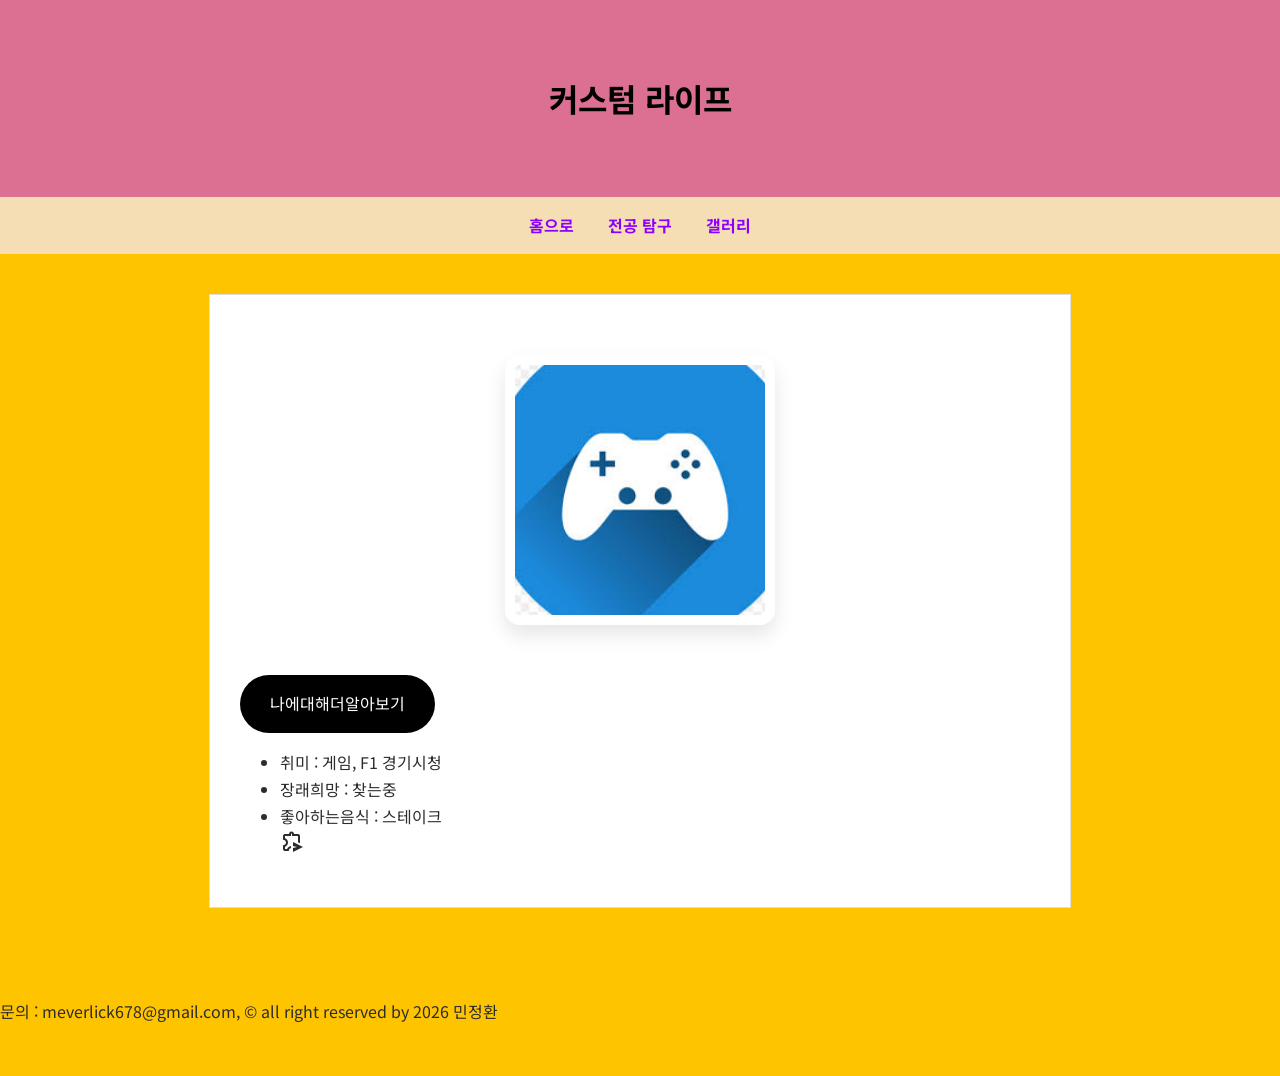
<file: index.html>
<!DOCTYPE html>
<html lang="ko">
<head>

    <meta charset="UTF-8">
<meta name="viewport" content="width=device-width, initial-scale=1.0">
<title>나의 웹페이지</title>
    
<link rel="preconnect" href="https://fonts.googleapis.com">
<link rel="preconnect" href="https://fonts.gstatic.com" crossorigin>
<link href="https://fonts.googleapis.com/css2?family=Noto+Sans+KR:wght@100..900&display=swap" rel="stylesheet">    
<link rel="stylesheet" href="https://fonts.googleapis.com/css2?family=Material+Symbols+Outlined:opsz,wght,FILL,GRAD@20..48,100..700,0..1,-50..200" />
<link rel="stylesheet" href="./style.css">

</head>

<body>
<header>
<h1>커스텀 라이프</h1>
</header>  

<nav>
   <a href="index.html">홈으로</a>
    <a href="subject.html">전공 탐구</a>
     <a href="gallery.html">갤러리</a>
</nav>
<main>
<img src="./image/me.jpg" alt="내사진" width="100">
<a href="#" class="my-button">나에대해더알아보기</a>

<p>
<ul>

<li>취미 : 게임, F1 경기시청</li>
<li>장래희망 : 찾는중</li>
<li>좋아하는음식 : 스테이크</li>
<span class="material-symbols-outlined">send_time_extension     </span>
</p>
</ul>
</main>
<footer>

    문의 : meverlick678@gmail.com, &copy; all right reserved by 2026 민정환
</footer>
</body>
</html>
</file>
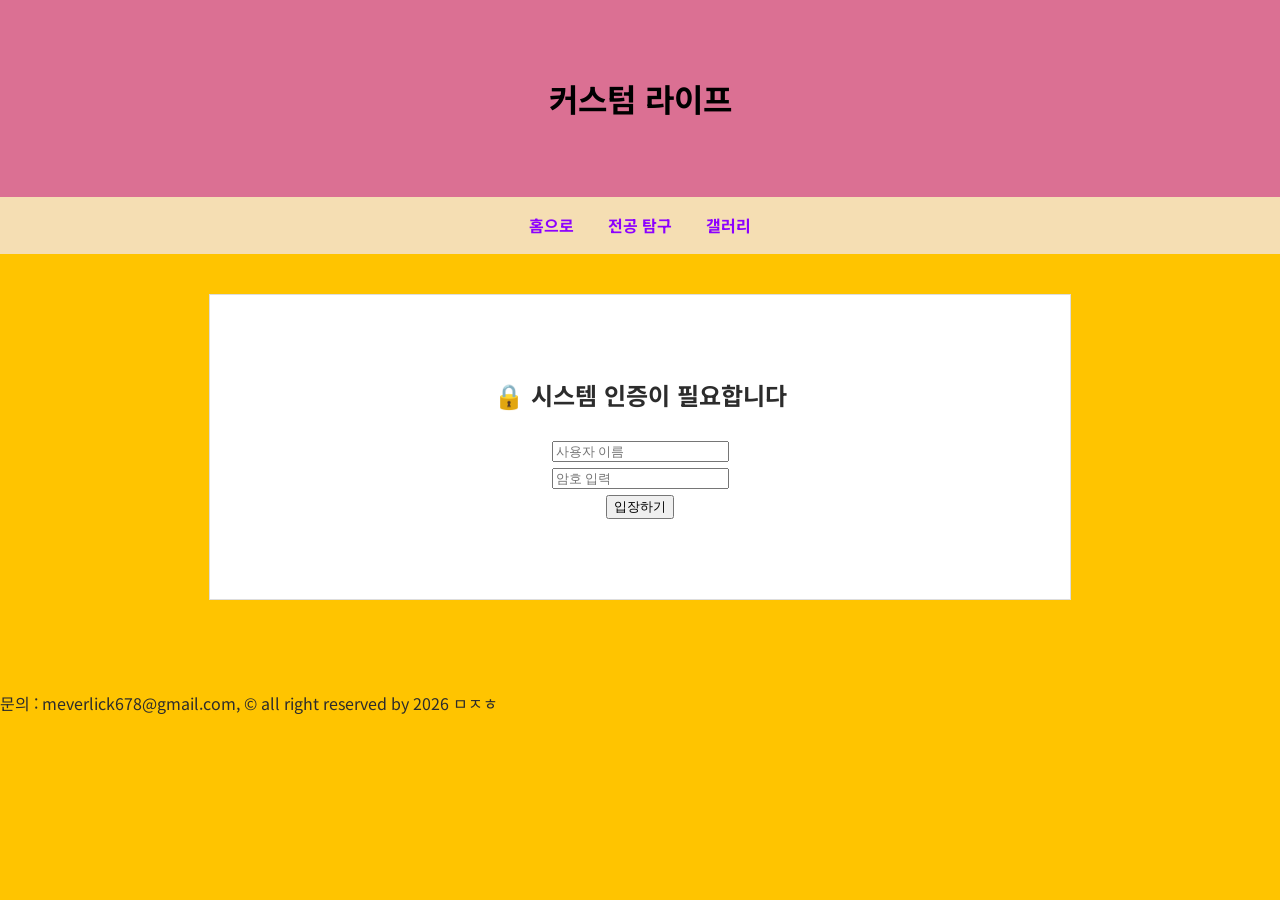
<file: gallery.html>
<!DOCTYPE html>
<html lang="ko">
<head>
    <meta charset="UTF-8">
    <meta name="viewport" content="width=device-width, initial-scale=1.0">
    <title>나의 웹페이지</title>
    
    <link rel="preconnect" href="https://fonts.googleapis.com">
    <link rel="preconnect" href="https://fonts.gstatic.com" crossorigin>
    <link href="https://fonts.googleapis.com/css2?family=Noto+Sans+KR:wght@100..900&display=swap" rel="stylesheet">    
    <link rel="stylesheet" href="https://fonts.googleapis.com/css2?family=Material+Symbols+Outlined:opsz,wght,FILL,GRAD@20..48,100..700,0..1,-50..200" />
    <link rel="stylesheet" href="./style.css">
</head>

<body>
    <header>
        <h1>커스텀 라이프</h1>
    </header>  

    <nav>
        <a href="index.html">홈으로</a>
        <a href="subject.html">전공 탐구</a>
        <a href="gallery.html">갤러리</a>
    </nav>

    <main>
        <div id="login-box" style="text-align: center; margin: 50px;">
            <h2>🔒 시스템 인증이 필요합니다</h2>
            <input type="text" id="userName" placeholder="사용자 이름" /><br>
            <input type="password" id="userPw" placeholder="암호 입력" /><br>
            <button onclick="checkLogin()">입장하기</button>
        </div>

        <div id="secret-area" style="display: none;">
            <h3 style="color: #2e7d32;">👋 <span id="user-display"></span>님, 반갑습니다!</h3>
            
            <div class="display-box">
                <img id="targetimg" src="./image/crop1.jpg" style="width: 100%; max-width: 500px;"/>
                <p id="targetDesc">4월 7일: 망고 첫 수확!</p>
            </div>
            <div class="thumb-list">
                <img src="./image/crop1.jpg" onclick="show('./image/crop1.jpg','4월 7일:망고 첫수확')"/>
                <img src="./image/crop2.jpg" onclick="show('./image/crop2.jpg','4월 8일:비료주기완료')"/>
                <img src="./image/cropi3.jpg" onclick="show('./image/cropi3.jpg','4월 9일:망고캐릭터')"/>
                <img src="./image/crop4.jpg" onclick="show('./image/crop4.jpg','4월 10일:생망고')"/>
                <img src="./image/cropi10.jpg" onclick="show('./image/cropi10.jpg','4월 11일:망고주스')"/>
                <img src="./image/cropi6.jpg" onclick="show('./image/cropi6.jpg','4월 12일:망고나무')"/>
                <img src="./image/crop7.jpg" onclick="show('./image/crop7.jpg','4월 13일:망고요거트')"/>
                <img src="./image/crop8.jpg" onclick="show('./image/crop8.jpg','4월 14일:망고젤리')"/>
                <img src="./image/cropi9.jpg" onclick="show('./image/cropi9.jpg','4월 15일:망고빙수')"/>
                <img src="./image/cropi11.jpg" onclick="show('./image/cropi11.jpg','4월 16일:냉동망고')"/>
                <img src="./image/cropi12.jpg" onclick="show('./image/cropi12.jpg','4월 17일:건망고')"/>
                <img src="./image/cropi13.jpg" onclick="show('./image/cropi13.jpg','4월 18일:망고밥')"/>


            </div>
            <hr>
            <div id="settings" style="margin-top: 30px; padding: 20px; border: 1px solid #ddd; background: #fff;">
                <h4>🔑 시스템 보안 설정</h4>
                <p style="font-size: 0.9em; color: #666;">보안을 위해 정기적으로 비밀번호를 변경해 주세요.</p>
                <input type="password" id="newPw" placeholder="새 비밀번호 입력" />
                <button onclick="changePassword()">비밀번호 변경</button>
                <button onclick="logout()">로그아웃</button>
            </div>
        </div> 
    </main>

    <footer>
        문의 : meverlick678@gmail.com, &copy; all right reserved by 2026 ㅁㅈㅎ
    </footer>

    <script>
        function show(imgPath,text) {
            document.getElementById("targetimg").src=imgPath;
            document.getElementById("targetDesc").innerText=text;
        }

        function checkLogin() {
            let name = document.getElementById("userName").value;
            let pw = document.getElementById("userPw").value;

            let currentPw = localStorage.getItem("userPassword") || "0000";

            if (pw === currentPw && name !== "") {
                localStorage.setItem("isLoggedIn", "true");
                localStorage.setItem("savedName", name);
                localStorage.setItem("userPassword", currentPw);

                alert(name + "님, 인증 정보가 저장소에 기록되었습니다.");

                document.getElementById("login-box").style.display = "none";
                document.getElementById("secret-area").style.display = "block";
                document.getElementById("user-display").innerText = name;

            } else {
                alert("이름을 입력하지 않았거나 암호가 틀렸습니다.");
            }
        }

        window.onload = function() {
            let isLoggedIn = localStorage.getItem("isLoggedIn");
            let savedName = localStorage.getItem("savedName");
            if (isLoggedIn === "true") {
                document.getElementById("login-box").style.display = "none";
                document.getElementById("secret-area").style.display = "block";
                document.getElementById("user-display").innerText = savedName;
            }
        };

        function changePassword() {
            let newPw = document.getElementById("newPw").value;
            if (newPw.length < 4) { 
                alert("암호는 4자리 이상이어야 합니다."); 
                return; 
            }
            localStorage.setItem("userPassword", newPw);
            alert("비밀번호가 변경되었습니다.");  
        }

        function logout() {
            if (confirm("로그아웃 하시겠습니까?")) {
                localStorage.removeItem("isLoggedIn");
                localStorage.removeItem("savedName");
                location.href = "index.html";
            }
        }
    </script>
</body>
</html>
</file>
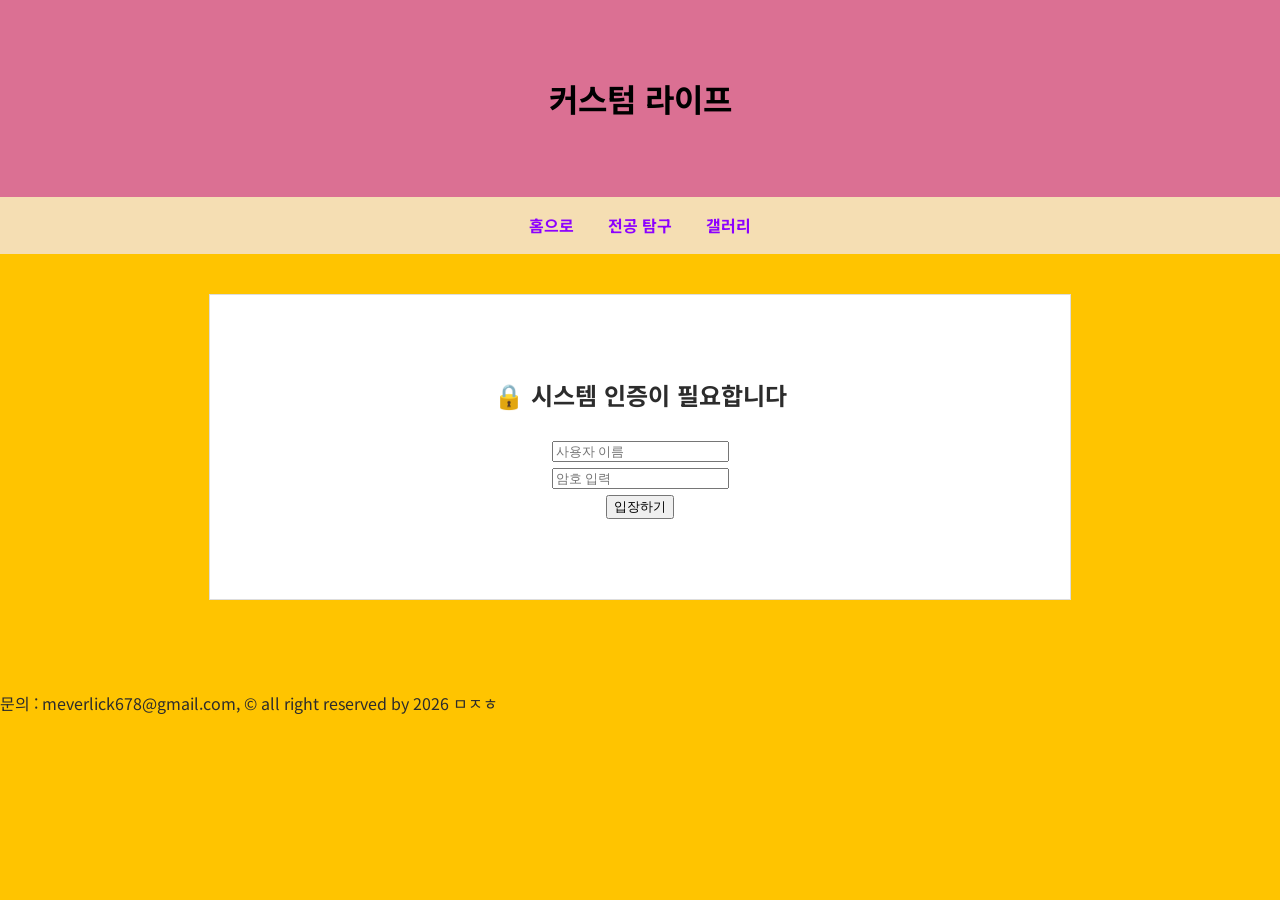
<file: subject.html>
<!DOCTYPE html>
<html lang="ko">
<head>
    <meta charset="UTF-8">
    <meta name="viewport" content="width=device-width, initial-scale=1.0">
    <title>나의 웹페이지</title>
    
    <link rel="preconnect" href="https://fonts.googleapis.com">
    <link rel="preconnect" href="https://fonts.gstatic.com" crossorigin>
    <link href="https://fonts.googleapis.com/css2?family=Noto+Sans+KR:wght@100..900&display=swap" rel="stylesheet">    
    <link rel="stylesheet" href="https://fonts.googleapis.com/css2?family=Material+Symbols+Outlined:opsz,wght,FILL,GRAD@20..48,100..700,0..1,-50..200" />
    <link rel="stylesheet" href="./style.css">
</head>

<body>
    <header>
        <h1>커스텀 라이프</h1>
    </header>  

    <nav>
        <a href="index.html">홈으로</a>
        <a href="subject.html">전공 탐구</a>
        <a href="gallery.html">갤러리</a>
    </nav>

    <main>
        <div id="login-box" style="text-align: center; margin: 50px;">
            <h2>🔒 시스템 인증이 필요합니다</h2>
            <input type="text" id="userName" placeholder="사용자 이름" /><br>
            <input type="password" id="userPw" placeholder="암호 입력" /><br>
            <button onclick="checkLogin()">입장하기</button>
        </div>

        <div id="secret-area" style="display: none;">
            <h3 style="color: #2e7d32;">👋 <span id="user-display"></span>님, 반갑습니다!</h3>
            
            <section class="agriculture-portfolio">
                <article class="crop-item">
                    <figure class="crop-image">
                        <img src="image/mango.jpg" alt="직접제배한농작물사진" />
                        <figcaption></figcaption>
                    </figure>
                    <div class="crop-details">
                        <h3>농작물 명칭:무지개 망고</h3>

                        <section class="info-block">
                            <h4>재배및생산특성</h4>
                            <ul>
                                <li><strong>품종:</strong>무지개 망고 (마하차녹)</li>
                                <li><strong>재배 환경:</strong>열대 및 아열대 기후</li>
                            </ul>
                        </section>
                        <section class="info-block distribution">
                            <h4>유통구조설계</h4>
                            <div class="step-guide">
                                <span>태국 농장</span>→<span>한국 망고전용 물류센터</span>→<span>소비자(일반인, 카페, 호텔 등등)</span>
                            </div>
                            <ul>
                                <li><strong>물류방식:</strong>항공 운송, 증열 처리, 개별포장</li>
                                <li><strong>판매 전략:</strong>예약판매, 프랜차이즈 납품</li>
                            </ul>
                        </section>
                    </div> 
                </article>   
            </section>
            
            <section id="order-area">
                <hr>
                <h2> 📦온라인 주문하기</h2>
                <form>
                    <div class="input-row">
                        <div class="input-group">
                            <label>주문자성함</label>
                            <input type="text" id="orderName" placeholder="실명을 입력하세요">
                        </div>
                        <div class="input-group">
                            <label>연락처</label>
                            <input type="text" id="userPhone" placeholder="010-0000-0000">
                        </div>
                    </div>

                    <div class="input-row">
                        <div class="input-group">
                            <label class="unitWeight">구매단위선택</label>
                            <select id="unitWeight">
                                <option value="15000">무지개망고(마하차녹) 1kg (15,000)</option>
                                <option value="40000">무지개망고(마하차녹) 3kg (40,000)</option>
                                <option value="60000">무지개망고(마하차녹) 5kg (60,000)</option>
                            </select>
                        </div>
                        <div class="input-group">
                            <label for="quantity">주문수량(박스)</label>
                            <input type="number" id="quantity" value="1" min="1" max="10">
                        </div>
                    </div>
                    
                    <div class="input-group">
                        <label for="">배송 방식 선택</label>
                        <select name="" id="deliveryFee">
                            <option value="3000">일반 택배 (3000원)</option>
                            <option value="5000">신선 새벽 배송 (5000원)</option>
                            <option value="0">광주 로컬푸드 매장 픽업 (무료)</option>
                        </select>
                    </div>

                    <div class="input-group">
                        <label>배송 메시지</label>
                        <textarea placeholder="부재시 문 앞에 놓아주세요"></textarea>
                    </div>
                    <button type="button" class="order-btn" onclick="processOrder()">지금 바로 주문 완료</button>
                    <div id="receipt" class="receipt-box"></div>
                </form>
            </section>

            <hr>
            <div id="settings" style="margin-top: 30px; padding: 20px; border: 1px solid #ddd; background: #fff;">
                <h4>🔑 시스템 보안 설정</h4>
                <p style="font-size: 0.9em; color: #666;">보안을 위해 정기적으로 비밀번호를 변경해 주세요.</p>
                <input type="password" id="newPw" placeholder="새 비밀번호 입력" />
                <button onclick="changePassword()">비밀번호 변경</button>
                <button onclick="logout()">로그아웃</button>
            </div>
        </div> 
    </main>

    <footer>
        문의 : meverlick678@gmail.com, &copy; all right reserved by 2026 ㅁㅈㅎ
    </footer>

    <script>
        function processOrder() {
            let name = document.getElementById('orderName').value;
            let phone = document.getElementById('userPhone').value;
            
            if (name === "" || phone === "") {
                alert("⚠️ 성함과 연락처를 모두 입력해 주세요!");
                return;
            }

            let quantity = Number(document.getElementById("quantity").value);
            let deliveryFee = Number(document.getElementById("deliveryFee").value);
            let unitSelect = document.getElementById('unitWeight');          
            let productPrice = Number(unitSelect.value);                    
            let productName = unitSelect.options[unitSelect.selectedIndex].text; 
            
            let basePrice = productPrice * quantity; 

            if (basePrice >= 30000) {
                deliveryFee = 0;
            }

            let totalPrice = basePrice + deliveryFee;
            let dateString = new Date().toLocaleString();
            let receipt = document.getElementById('receipt');
            
            receipt.innerHTML = `
            <h3>🧾 주문 확인 영수증</h3>
            <p style="color: gray; font-size: 0.8em;">주문 시각: ${dateString}</p>
            <hr>
            <p><strong>주문자:</strong>   ${name} 님</p>
            <p><strong>주문상품:</strong> ${productName}</p>
            <p><strong>주문수량:</strong> ${quantity} 박스</p>
            <p><strong>상품총액:</strong> ${basePrice.toLocaleString()}원</p>
            <p><strong>배송비:</strong> ${deliveryFee === 0 ? "무료배송" : deliveryFee.toLocaleString() + "원"}</p>
            <p style="font-size: 1.2em; margin-top: 10px;">
                <strong>최종결제금액: <span style="color:red;">${totalPrice.toLocaleString()}원</span></strong>
            </p>
            <hr>
            <p style="text-align:center;">이용해주셔서 감사합니다!🥫</p>
            `;
            
            receipt.style.display = "block";
        }

        function checkLogin() {
            let name = document.getElementById("userName").value;
            let pw = document.getElementById("userPw").value;

            let currentPw = localStorage.getItem("userPassword") || "0000";

            if (pw === currentPw && name !== "") {
                localStorage.setItem("isLoggedIn", "true");
                localStorage.setItem("savedName", name);
                localStorage.setItem("userPassword", currentPw);

                alert(name + "님, 인증 정보가 저장소에 기록되었습니다.");

                document.getElementById("login-box").style.display = "none";
                document.getElementById("secret-area").style.display = "block";
                document.getElementById("user-display").innerText = name;

            } else {
                alert("이름을 입력하지 않았거나 암호가 틀렸습니다.");
            }
        }

        window.onload = function() {
            let isLoggedIn = localStorage.getItem("isLoggedIn");
            let savedName = localStorage.getItem("savedName");
            if (isLoggedIn === "true") {
                document.getElementById("login-box").style.display = "none";
                document.getElementById("secret-area").style.display = "block";
                document.getElementById("user-display").innerText = savedName;
            }
        };


        function changePassword() {
            let newPw = document.getElementById("newPw").value;
            if (newPw.length < 4) { 
                alert("암호는 4자리 이상이어야 합니다."); 
                return; 
            }
            localStorage.setItem("userPassword", newPw);
            alert("비밀번호가 변경되었습니다.");  
        }

        function logout() {
            if (confirm("로그아웃 하시겠습니까?")) {
                localStorage.removeItem("isLoggedIn");
                localStorage.removeItem("savedName");
                location.href = "index.html";
            }
        }
    </script>
</body>
</html>
</file>
<file: style.css>
body {
        font-family: "Noto Sans KR", sans-serif;
        background-color: #FFC400;           
        color:   #2C2C2C;
        line-height: 1.7;
        margin: 0;
    }
    header, footer {
        padding: 50px 0;
    } 
    main {
        width: 80%;
        max-width: 800px;
        margin: 40px auto;
        padding: 30px;
        background-color: white;
        border: 1px solid #ddd;
    }
    .material-symbols-outlined {
        font-variation-settings:
        'FILL' 0,
        'wght' 400,
        'GRAD' 0,
        'opsz' 24
    }
    
    .material-symbols-outlined {
     font-variation-settings:
    'FILL' 0,
    'wght' 400,
    'GRAD' 0,
    'opsz' 24
    }

    header{
        background-color: palevioletred;
        color: black;
        text-align: center;
        padding: 50px 0;
    }
    .my-button {
        display: inline-block;
        padding: 15px 30px;
        background-color: black;
        color: white;
        text-decoration: none;
        border-radius: 30px;
        margin-top: 20px;
        transition: 0.3s;
    }
        .my-button:hover{
        background-color: olive;
    transform: translateY(-3px);
    }
    nav{
            text-align: center;
            padding: 15px;
            background-color: wheat;
        }
       nav a {
        margin: 0 15px;
        text-decoration: none;
        font-weight: bold;
        color: #8C00FF ;
       } 

       
img {
    display: block;
    margin: 30px auto;
    width: 250px;
    aspect-ratio: 1 / 1; 
    object-fit: cover;   
    border-radius: 15px; 
    border: 10px solid white;
    box-shadow: 0 10px 20px rgba(0,0,0,0.1);
}

       .crop-item{
        display: flex;
        gap: 50px;
        padding: 30px;
        border-radius: 15px;
        background-color: bisque;
       }
       .crop-image {
        flex: 1;
       }
       .crop-details{
        flex: 1.5;
       }
       .step-guide {
        border: 1px dashed black;
        text-align: center;
       }    
       #order-area {
        margin-top: 60px;
        padding: 30px;
        background-color: bisque;
        border: white solid #e0e0e0;
        border-radius: 20px;
       }
    form {
        display: flex;
        flex-direction: column;
        gap: 20px;
        max-width: 500px;
        border-radius: 8px;

    }
    .input-group {
        display: flex;
        flex-direction: column;
        gap: 5px;
        border-radius: 8px;

    }
.input-row {
    display: flex;
    gap: 15px;
    margin-top: 20px;
}

.input-row .input-group {
    flex: 1;
}


.input-group input,
.input-group textarea {
    width: 100%;
    padding: 10px;
    border-radius: 8px; 
    border: 1px solid #ddd; 
    box-sizing: border-box; 
}

.input-group input:focus,
.input-group textarea:focus {
    outline: none;
    border-color: #000000;
    box-shadow: 0 0 8px rgba(63, 255, 197, 0.753);
}

select {
    width: 100%;
    padding: 10px;
    border-radius: 8px;
    border: 1px solid #ddd;
    background-color: white;
    
}

.order-btn {
    background-color: #ffa148;
    color: white;
    padding: 15px;
    border: none;
    border-radius: 8px;
    width: 100%;
    font-size: 18px;
    font-weight: bold;
    cursor: pointer;
    transition:  0.1s; 
}

.order-btn:hover {
    background-color: #f0c362;
    transform: translateY(2px);
}

.order-btn:active {
    transform: translateY(5px);
}

.receipt-box {
    margin-top: 30px;
    padding: 20px;
    border: 2px dashed rgb(221, 4, 202);
    background-color: white;
    border-radius: 10px;
    display: none;
}
.receipt-box h3 {
    color: #2e7d32;
    border-bottom: 1px solid #eee;
    padding-bottom: 10px;
}
.display-box {
    text-align: center;
    background-color: bisque;
    padding: 20px;
    border-radius: 20px;
    margin-bottom: 30px;
}

#targetimg {
    transition: transform 0.3s ease;
}

.thumb-list {
  display: grid;                 
  grid-template-columns: repeat(4, 1fr); 
  gap: 40px;                     
  margin-top: 20px;
}


.thumb-list img {
    width: 100%;          
    object-fit: cover;   
    border-radius: 10px; 
    cursor: pointer;
    transition: 0.3s;
}
.thumb-list img:hover{
    border-color: bisque;
    transform: scale(1.1);
}
</file>
